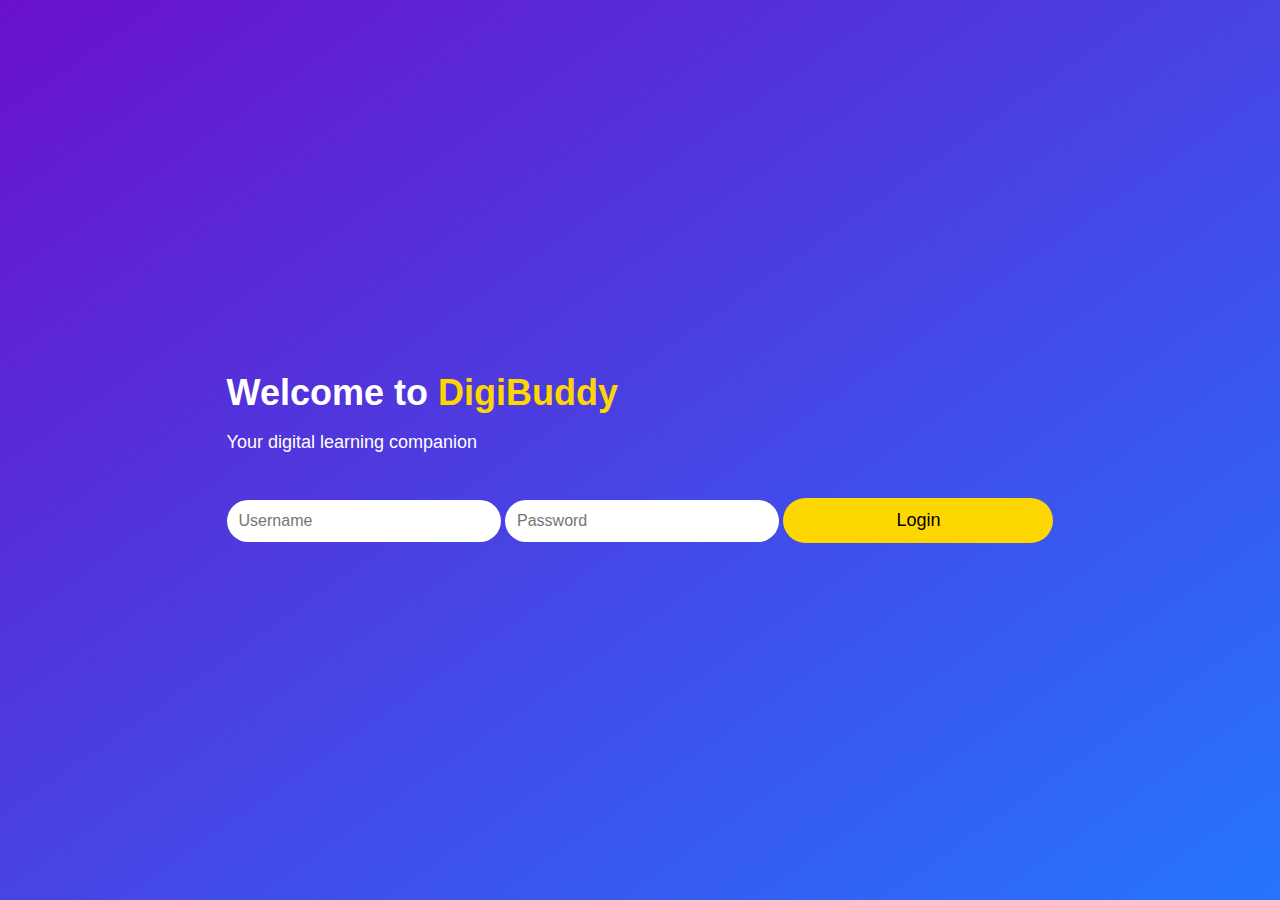
<file: index.html>
<!DOCTYPE html>
<html lang="en">
<head>
  <meta charset="UTF-8" />
  <title>DigiBuddy - Login</title>
  <link rel="stylesheet" href="login.css" />
</head>
<body class="login-body">
  <div class="circles">
    <div class="circle"></div>
    <div class="circle"></div>
    <div class="circle"></div>
  </div>

  <div class="login-box">
    <h1>Welcome to <span class="highlight">DigiBuddy</span></h1>
    <p>Your digital learning companion</p>

    <!-- IMPORTANT: ID used for JS redirect -->
    <form id="loginForm">
      <input type="text" placeholder="Username" required />
      <input type="password" placeholder="Password" required />
      <button type="submit">Login</button>
    </form>
  </div>

  <!-- Link to external JavaScript file -->
  <script src="script.js"></script>
</body>
</html>
</file>
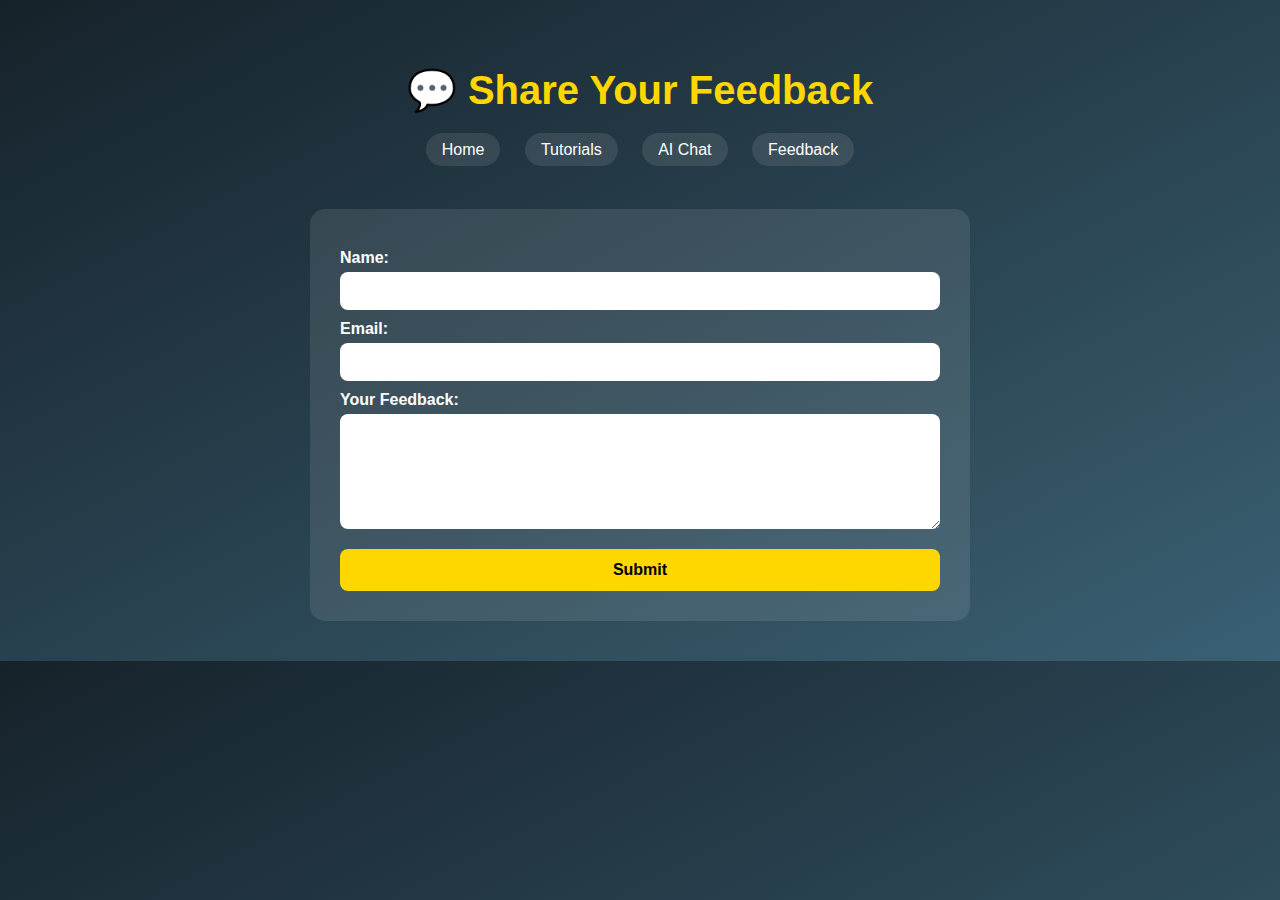
<file: feedback.html>
<!DOCTYPE html>
<html lang="en">
<head>
  <meta charset="UTF-8" />
  <title>Feedback - DigiBuddy</title>
  <link rel="stylesheet" href="feedback.css" />
</head>
<body>
  <header>
    <h1>💬 Share Your Feedback</h1>
    <nav>
      <a href="main.html">Home</a>
      <a href="tutorials.html">Tutorials</a>
      <a href="main.html#chat">AI Chat</a>
      <a href="feedback.html">Feedback</a>
    </nav>
  </header>

  <main>
    <form class="feedback-form" onsubmit="alert('Thank you for your feedback!'); return false;">
      <label for="name">Name:</label>
      <input type="text" id="name" required />

      <label for="email">Email:</label>
      <input type="email" id="email" required />

      <label for="message">Your Feedback:</label>
      <textarea id="message" rows="5" required></textarea>

      <button type="submit">Submit</button>
    </form>
  </main>
</body>
</html>
</file>
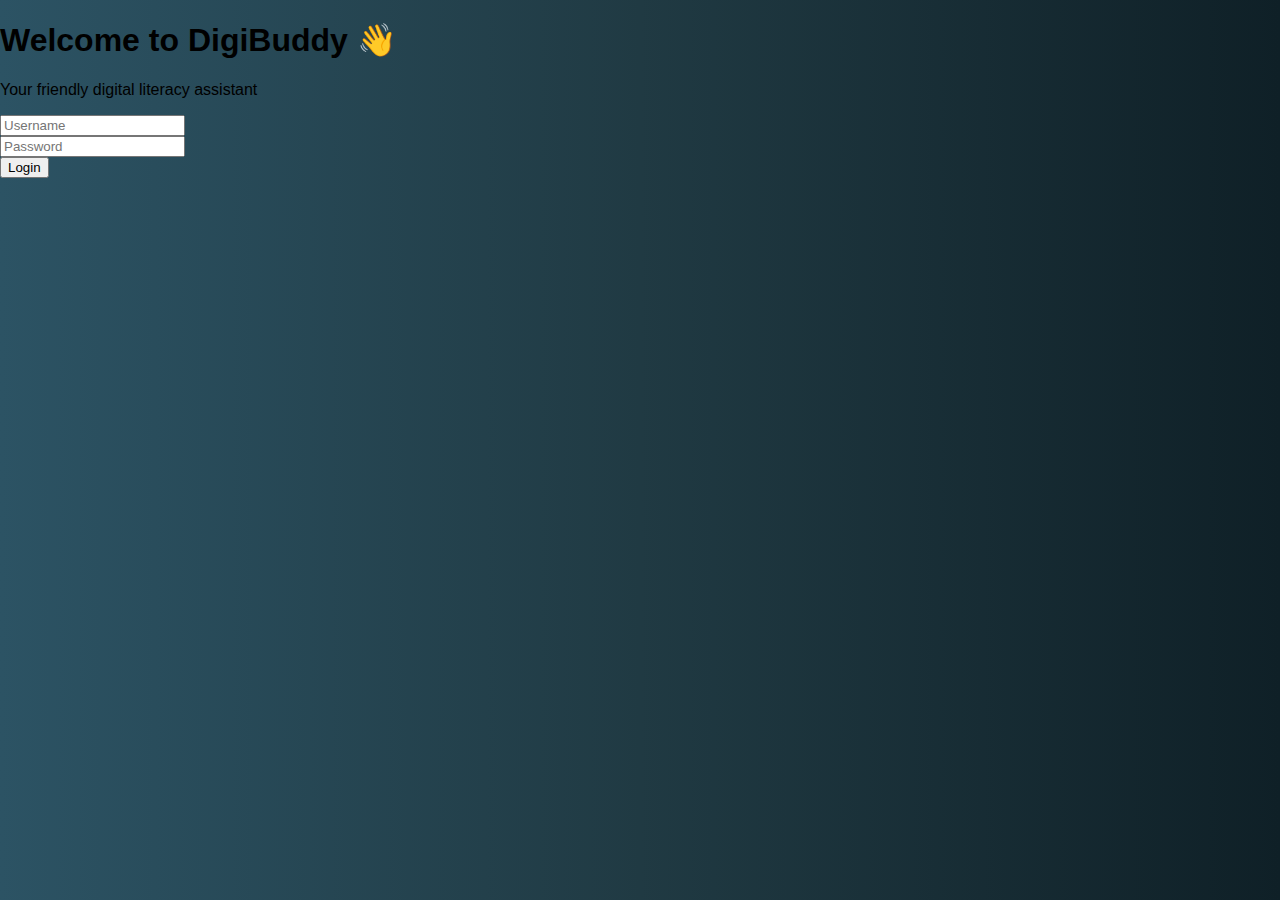
<file: login.html>
<!DOCTYPE html>
<html lang="en">
<head>
  <meta charset="UTF-8">
  <title>DigiBuddy - Login</title>
  <link rel="stylesheet" href="style.css">
</head>
<body>
  <div class="login-container">
    <h1>Welcome to DigiBuddy 👋</h1>
    <p>Your friendly digital literacy assistant</p>
    <form id="loginForm">
      <input type="text" placeholder="Username" required><br>
      <input type="password" placeholder="Password" required><br>
      <button type="submit">Login</button>
    </form>
  </div>
  
  <script src="script.js"></script>
</body>
</html>
</file>
<file: login.css>
body {
    margin: 0;
    padding: 0;
    height: 100vh;
    background: linear-gradient(to bottom right, #6a11cb, #2575fc);
    display: flex;
    flex-direction: column;
    align-items: center;
    justify-content: center;
    font-family: 'Poppins', sans-serif;
    color: white;
    overflow: hidden;
    position: relative;
}

.login-container {
    background: rgba(255, 255, 255, 0.1);
    padding: 40px;
    border-radius: 15px;
    backdrop-filter: blur(10px);
    text-align: center;
    box-shadow: 0 8px 32px 0 rgba(31, 38, 135, 0.37);
}

h1 {
    margin-bottom: 10px;
    font-size: 36px;
}

.highlight {
    color: #ffd700;
}

p {
    margin-bottom: 30px;
    font-size: 18px;
}

form input {
    width: 250px;
    padding: 12px;
    margin: 10px 0;
    border: none;
    border-radius: 25px;
    outline: none;
    font-size: 16px;
}

form button {
    width: 270px;
    padding: 12px;
    margin-top: 15px;
    border: none;
    border-radius: 25px;
    background-color: #ffd700;
    color: black;
    font-size: 18px;
    cursor: pointer;
    transition: 0.3s;
}

form button:hover {
    background-color: #ffc107;
}

footer {
    position: absolute;
    bottom: 20px;
    text-align: center;
    font-size: 14px;
    color: #fff;
}
</file>
<file: feedback.css>
body {
  margin: 0;
  font-family: 'Segoe UI', sans-serif;
  background: linear-gradient(to bottom right, #16222a, #3a6073);
  color: white;
}

header {
  text-align: center;
  padding: 40px 20px 10px;
}

header h1 {
  font-size: 2.5rem;
  color: #ffd700;
}

nav {
  margin-top: 10px;
}

nav a {
  margin: 0 10px;
  color: white;
  text-decoration: none;
  background: rgba(255, 255, 255, 0.1);
  padding: 8px 16px;
  border-radius: 20px;
}

nav a:hover {
  background: #ffd700;
  color: black;
}

.feedback-form {
  max-width: 600px;
  margin: 40px auto;
  background: rgba(255, 255, 255, 0.1);
  padding: 30px;
  border-radius: 15px;
  display: flex;
  flex-direction: column;
}

.feedback-form label {
  margin-top: 10px;
  font-weight: bold;
}

.feedback-form input,
.feedback-form textarea {
  margin-top: 5px;
  padding: 10px;
  border: none;
  border-radius: 8px;
  font-size: 1rem;
}

.feedback-form button {
  margin-top: 20px;
  padding: 12px;
  border: none;
  border-radius: 8px;
  background: #ffd700;
  color: #000;
  font-weight: bold;
  font-size: 1rem;
  cursor: pointer;
}
</file>
<file: style.css>
/* General Styles */
body, html {
  margin: 0;
  padding: 0;
  font-family: 'Segoe UI', sans-serif;
  height: 100%;
  background: linear-gradient(to right, #2c5364, #203a43, #0f2027);
  overflow: hidden;
}

/* Animated Background */
.background {
  position: absolute;
  width: 100%;
  height: 100%;
  overflow: hidden;
  z-index: -1;
}

.background li {
  position: absolute;
  display: block;
  list-style: none;
  width: 20px;
  height: 20px;
  background: rgba(255, 255, 255, 0.2);
  animation: animate 20s linear infinite;
  bottom: -150px;
}

@keyframes animate {
  0% {
    transform: translateY(0) rotate(0deg);
    opacity: 1;
  }
  100% {
    transform: translateY(-1000px) rotate(720deg);
    opacity: 0;
  }
}

.background li:nth-child(1) { left: 10%; width: 40px; height: 40px; animation-duration: 15s; }
.background li:nth-child(2) { left: 20%; width: 20px; height: 20px; animation-duration: 12s; }
.background li:nth-child(3) { left: 25%; width: 25px; height: 25px; animation-duration: 10s; }
.background li:nth-child(4) { left: 40%; width: 30px; height: 30px; animation-duration: 18s; }
.background li:nth-child(5) { left: 70%; width: 15px; height: 15px; animation-duration: 14s; }
</file>
